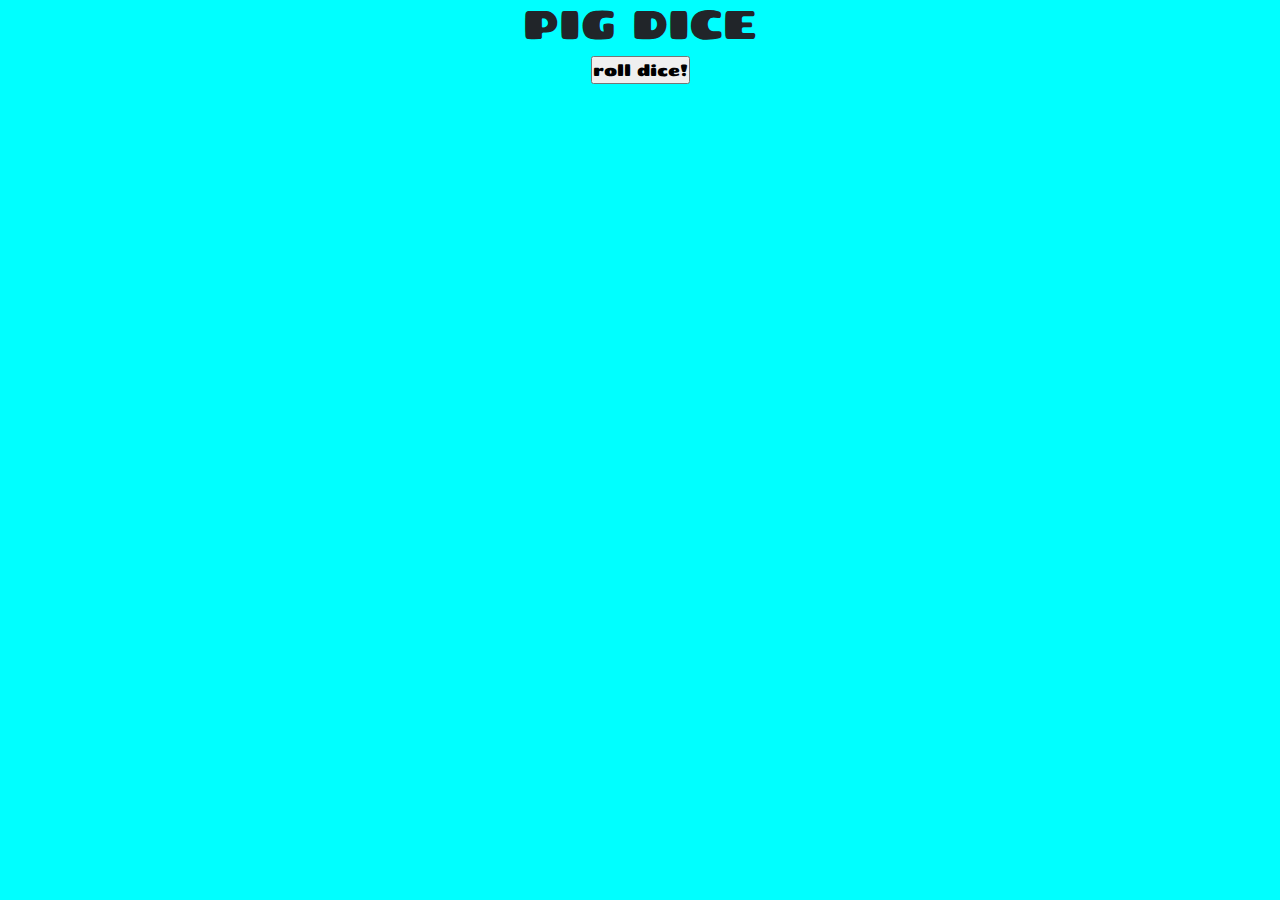
<file: index.html>
<!DOCTYPE html>
<html lang="en-US">
<head>
  <link href="https://fonts.googleapis.com/css2?family=Chango&display=swap" rel="stylesheet">
  <link href="css/bootstrap.css" rel="stylesheet" type="text/css">
  <link href="css/styles.css" rel="stylesheet" type="text/css">
  <script src="js/jquery-3.5.1.js"></script>
  <script src="js/index.js"></script>
  <title>PIG DICE</title>
</head>
<body>
  <div class="container">
    <div id="background">
      <div class="jumbotron">
        <h1>
          PIG DICE
        </h1>
      </div>
      <form>
        <input type="button" value="roll dice!" id="btn">
      </form>
      <div class="output">
        <p>You rolled: <span id="userRoll"></span>Your total is: <span id="userScore"></span><span id="loseMessage"></span></p>
      </div>
    </div>
  </div>
</body>
</html>
</file>
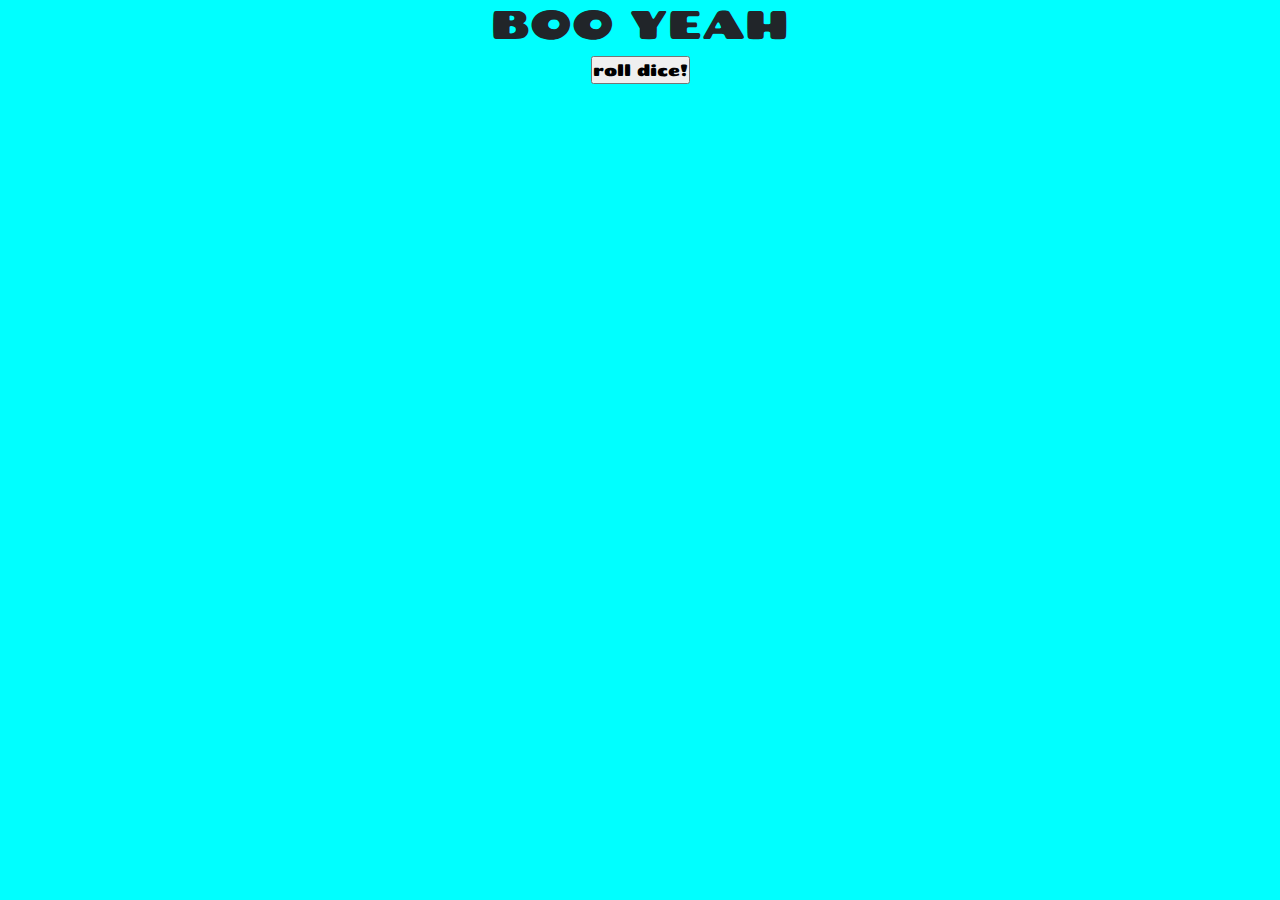
<file: objects.html>
<!DOCTYPE html>
<html lang="en-US">
<head>
  <link href="https://fonts.googleapis.com/css2?family=Chango&display=swap" rel="stylesheet">
  <link href="css/bootstrap.css" rel="stylesheet" type="text/css">
  <link href="css/objectStyles.css" rel="stylesheet" type="text/css">
  <script src="js/jquery-3.5.1.js"></script>
  <script src="js/objectsScripts.js"></script>
  <title>OBJECTS TESTIN IN CONSOLE ONLY</title>
</head>
<body>
  <div class="container">
    <div id="background">
      <div class="jumbotron">
        <h1>
          BOO YEAH
        </h1>
      </div>
      <form>
        <input type="button" value="roll dice!" id="btn">
      </form>
      <div class="output">
        <p>You rolled: <span id="userRoll"></span>Your total is: <span id="userScore"></span></p>
      </div>
    </div>
  </div>
</body>
</html>
</file>
<file: css/styles.css>
*{
  max-width: 100%;
  margin: 0%;
  padding: 0%;
}

h1 {
  font-family: 'Chango', cursive;

}

#btn {
  font-family: 'Chango', cursive;
}


body {
  text-align: center;
  background-color: aqua;
  justify-content: center;
  align-items: center;  

}

.output {
  display: none;
}
</file>
<file: css/objectStyles.css>
*{
  max-width: 100%;
  margin: 0%;
  padding: 0%;
}

h1 {
  font-family: 'Chango', cursive;

}

#btn {
  font-family: 'Chango', cursive;
}


body {
  text-align: center;
  background-color: aqua;
  justify-content: center;
  align-items: center;  

}

.output {
  display: none;
}
</file>
